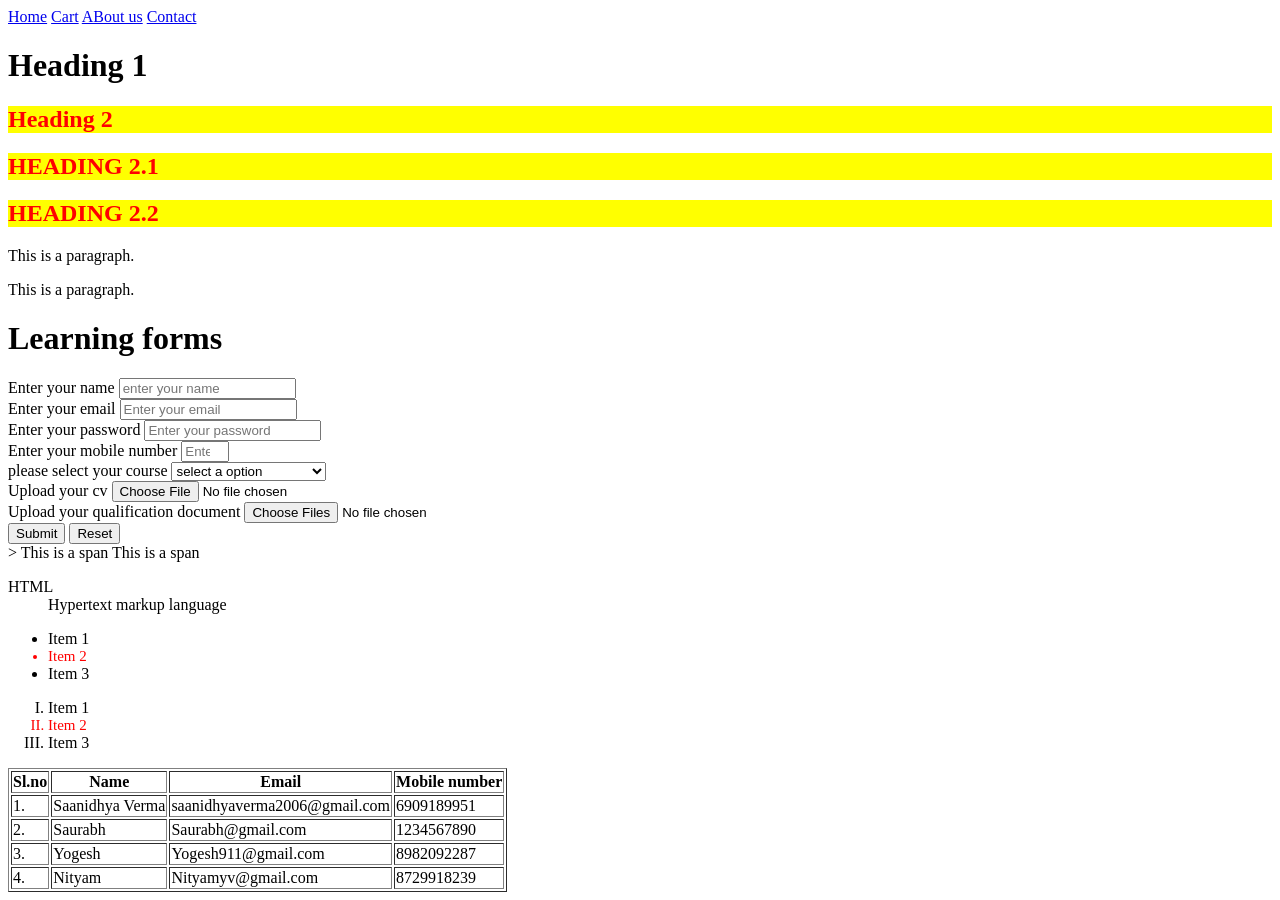
<file: Index.html>
<!doctype html>
<html lang="en">
  <head>
    <meta charset="UTF-16" />
    <meta name="viewport" content="width=device-width, initial-scale=1.0" />
    <title>KIET</title>
    <!-- 3. External css -->
    
    <!-- 2. internal css -->
    <style>
      /*
      selector{
      property:value;}
      */
       h2 {
        color: red;
        background-color: yellow;
      } 
    </style>
  <link rel="stylesheet" href="./index.css"> 
  </head>
  <body>
    <header>
      <!-- Anchor tag using for link diffrent files using attribute href means 
      hyper reference in which we can write path and url -->
      <a href="./index.html" target="_blank">Home</a>
      <a href="./cart.html" target="_blank">Cart</a>
      <a href="./aboutUs.html" target="_blank">ABout us</a>
      <a href="./contact.html" target="_blank">Contact</a>
    </header>
    <!-- Headings -->
    <h1>Heading 1</h1>
    <!-- <h2>Heading 2</h2> -->
    <!-- <h3>Heading 3</h3> -->
    <!-- <h4>Heading 4</h4> -->
    <!-- <h5>Heading 5</h5> -->
    <!--<h6>Heading 6</h6> -->
    <!-- Block level elements. -->
    <!-- Always start firn a new line take device width -->
    <h2 style="color:red"> Heading 2 </h2> <!-- inline css-->
    <h2>HEADING 2.1</h2>
    <h2>HEADING 2.2 </h2>

    <p>This is a paragraph.</p>
    <p>This is a paragraph.</p>

    <h1>Learning forms</h1>
    <form>
      <label>Enter your name</label>
      <input
        type="text"
        placeholder="enter your name"
        required
        maxlength="10"
        minlength="2"
      /><br />
      <label> Enter your email</label>
      <input type="email" placeholder="Enter your email" required /><br />
      <label>Enter your password</label>
      <input type="password" placeholder="Enter your password" required /><br />
      <label>Enter your mobile number</label>
      <input
        type="number"
        placeholder="Enter your number"
        max="10"
        min="10"
      /><br />
      <label>please select your course</label>
      <select>
        <option value = "">select a option</option>
        <option value = "html">HTML</option>
        <option value = "css">Cascading Style sheet</option>
        <option value = "js">javascript</option>
      </select>
      <br/>
      <label>Upload your cv</label>
      <input type = "file" accept = .pdf" />
      <br/>
      <label> Upload your qualification document </label>
      <input type = "file" multiple />
      <br/>
    <form>
      <button type="submit">Submit</button>
      <button type="reset">Reset</button>
    </form>
    >
    <!-- inline level elements -->
    <!-- Takes only thatt muchof width is required -->
    <span> This is a span</span>
    <span> This is a span</span>
    <!-- description data -->
    <dl>
      <dt>HTML</dt>
      <dd>Hypertext markup language</dd>
    </dl>
    <!-- unordered list -->
    <ul>
      <li>Item 1</li>
      <li>Item 2</li>
      <li>Item 3</li>
    </ul>
    <!-- ordered list -->
    <ol type="I">
      <li>Item 1</li>
      <li>Item 2</li>
      <li>Item 3</li>
    </ol>
    <table border="1">
        <thead>
            <tr>
                <th> Sl.no  </th>
                <th> Name </th>
                <th> Email </th>
                <th> Mobile number </th>
            </tr>
        </thead>
        <tbody>
            <tr>
                <td>1.</td>
                <td>Saanidhya Verma</td>
                <td>saanidhyaverma2006@gmail.com</td>
                <td>6909189951</td>
            </tr>
            <tr>
                <td>2.</td>
                <td>Saurabh</td>
                <td>Saurabh@gmail.com</td>
                <td>1234567890</td>
            </tr>
            <tr>
                <td>3.</td>
                <td>Yogesh</td>
                <td>Yogesh911@gmail.com</td>
                <td>8982092287</td>
            </tr>
            <tr>
                <td>4.</td>
                <td>Nityam</td>
                <td>Nityamyv@gmail.com</td>
                <td>8729918239</td>
            </tr>
        </tbody>
    </table>
  </body>
</html>

<!-- 10 block level and inline elements -->
</file>
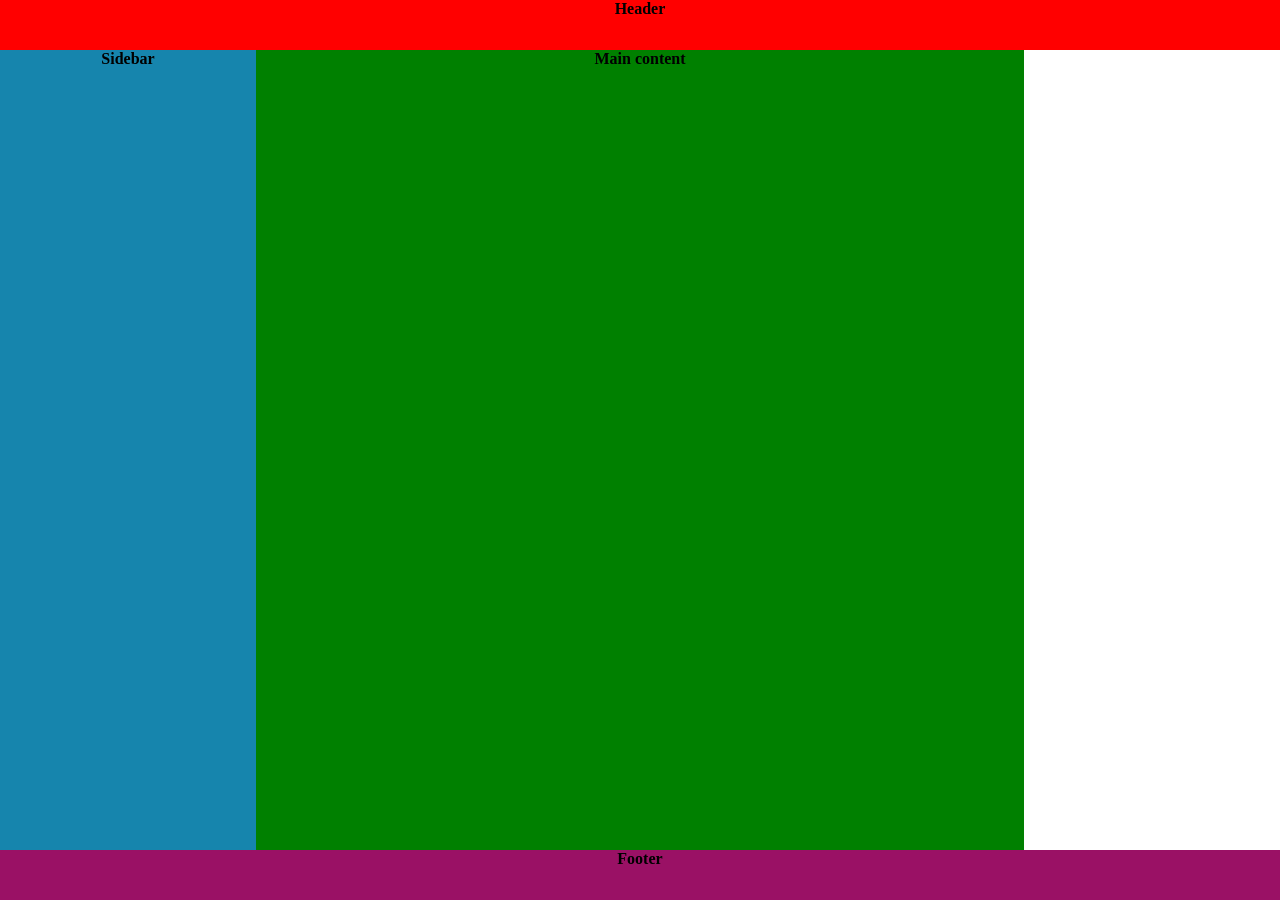
<file: grid.html>
<!doctype html>
<html lang="en">
  <head>
    <meta charset="UTF-8" />
    <meta name="viewport" content="width=device-width, initial-scale=1.0" />
    <title>Document</title>
    <link rel="stylesheet" href="grid.css" />
  </head>
  <body>
    <!-- <div class="gridcontainer">
      <div class="griditem">Item 1</div>
      <div class="griditem">Item 2</div>
      <div class="griditem">Item 3</div>
      <div class="griditem">Item 4</div>
      <div class="griditem">Item 5</div>
      <div class="griditem">Item 6</div>
    </div> -->
    <div class="layout">
      <header>Header</header>
      <nav>navigation</nav>
      <main>Main content</main>
      <aside>Sidebar</aside>
      <footer>Footer</footer>
    </div>
  </body>
</html>
</file>
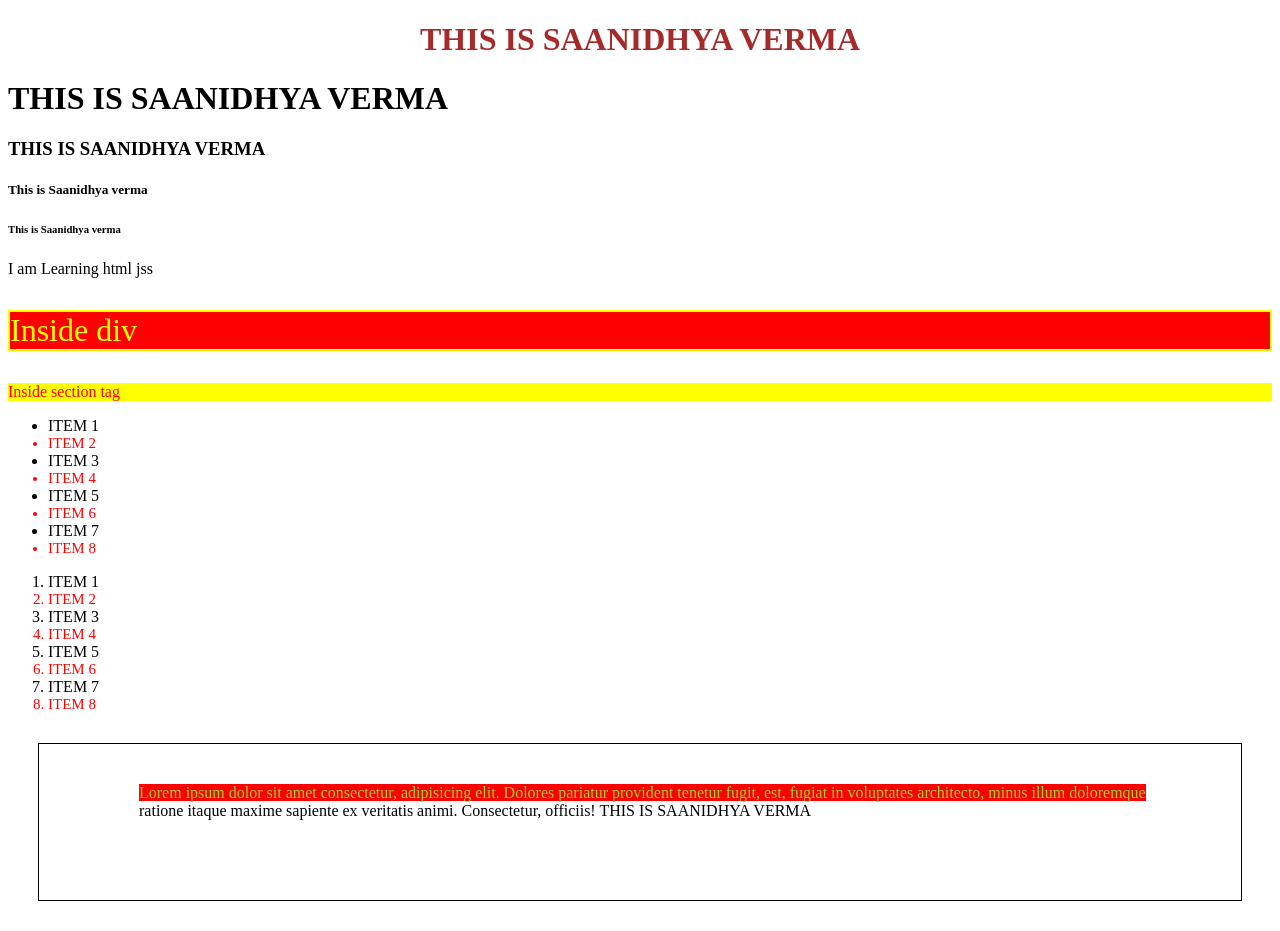
<file: indexcss.html>
<!doctype html>
<html lang="en">
  <head>
    <meta charset="UTF-8" />
    <meta name="viewport" content="width=device-width, initial-scale=1.0" />
    <title>Document</title>
  </head>
  <!-- <style>
    h1 {
      color: white;
      background-color: yellow;
    }
  </style> -->
  <link rel="stylesheet" href="./index.css" />
  <body>
    <h1 style="text-align: center; color: brown">THIS IS SAANIDHYA VERMA</h1>
    <h1>THIS IS SAANIDHYA VERMA</h1>
    <h3 id="b" class="a">THIS IS SAANIDHYA VERMA</h3>
    <h5>This is Saanidhya verma</h5>
    <h6>This is Saanidhya verma</h6>
    <p class="a">I am Learning html jss</p>
    <div class="f">
      <p>Inside div</p>
      <section>
        <p>Inside section tag</p>
      </section>
    </div>
    <ul>
      <li>ITEM 1</li>
      <li class="k">ITEM 2</li>
      <li>ITEM 3</li>
      <li>ITEM 4</li>
      <li>ITEM 5</li>
      <li>ITEM 6</li>
      <li>ITEM 7</li>
      <li>ITEM 8</li>
    </ul>
    <ol class="fist">
      <li>ITEM 1</li>
      <li class="k">ITEM 2</li>
      <li>ITEM 3</li>
      <li>ITEM 4</li>
      <li>ITEM 5</li>
      <li>ITEM 6</li>
      <li>ITEM 7</li>
      <li>ITEM 8</li>
    </ol>
    <p class="pseudo">
      Lorem ipsum dolor sit amet consectetur, adipisicing elit. Dolores pariatur
      provident tenetur fugit, est, fugiat in voluptates architecto, minus illum
      doloremque ratione itaque maxime sapiente ex veritatis animi. Consectetur,
      officiis!
    </p>
  </body>
</html>
</file>
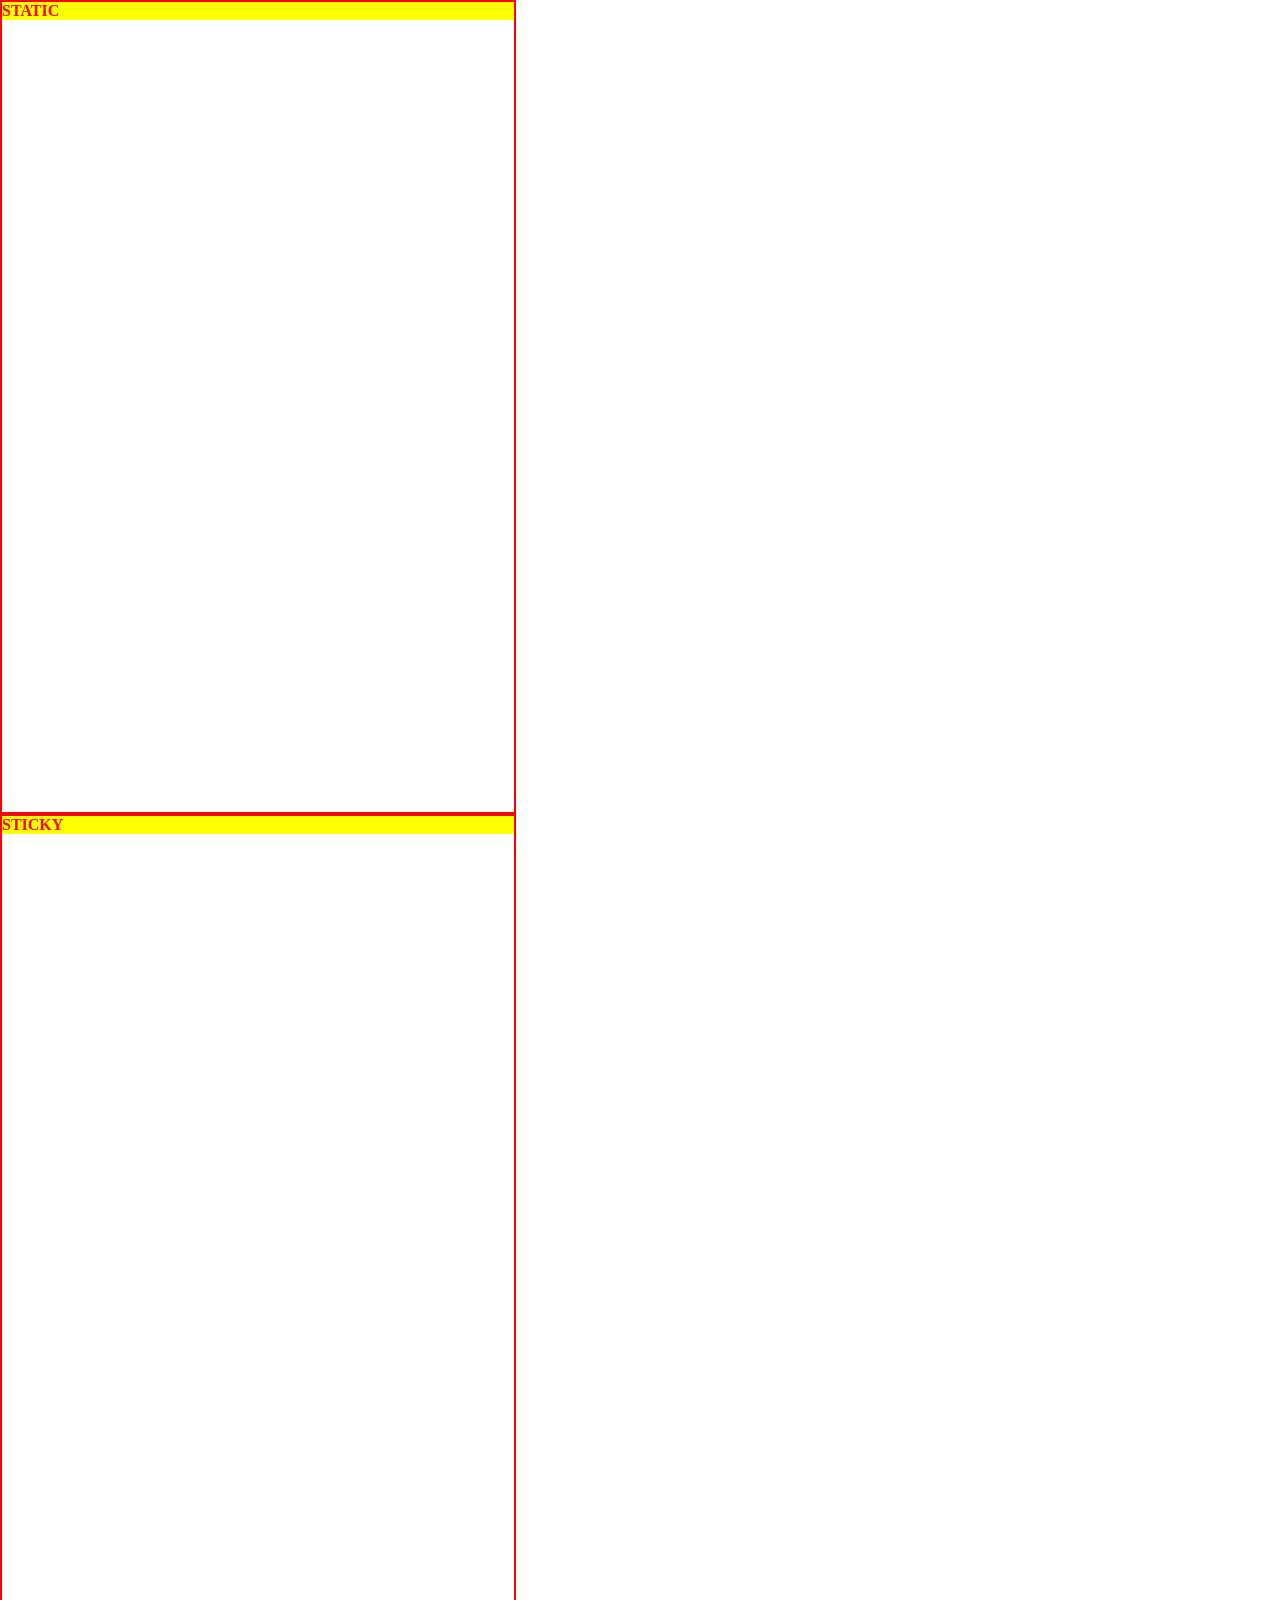
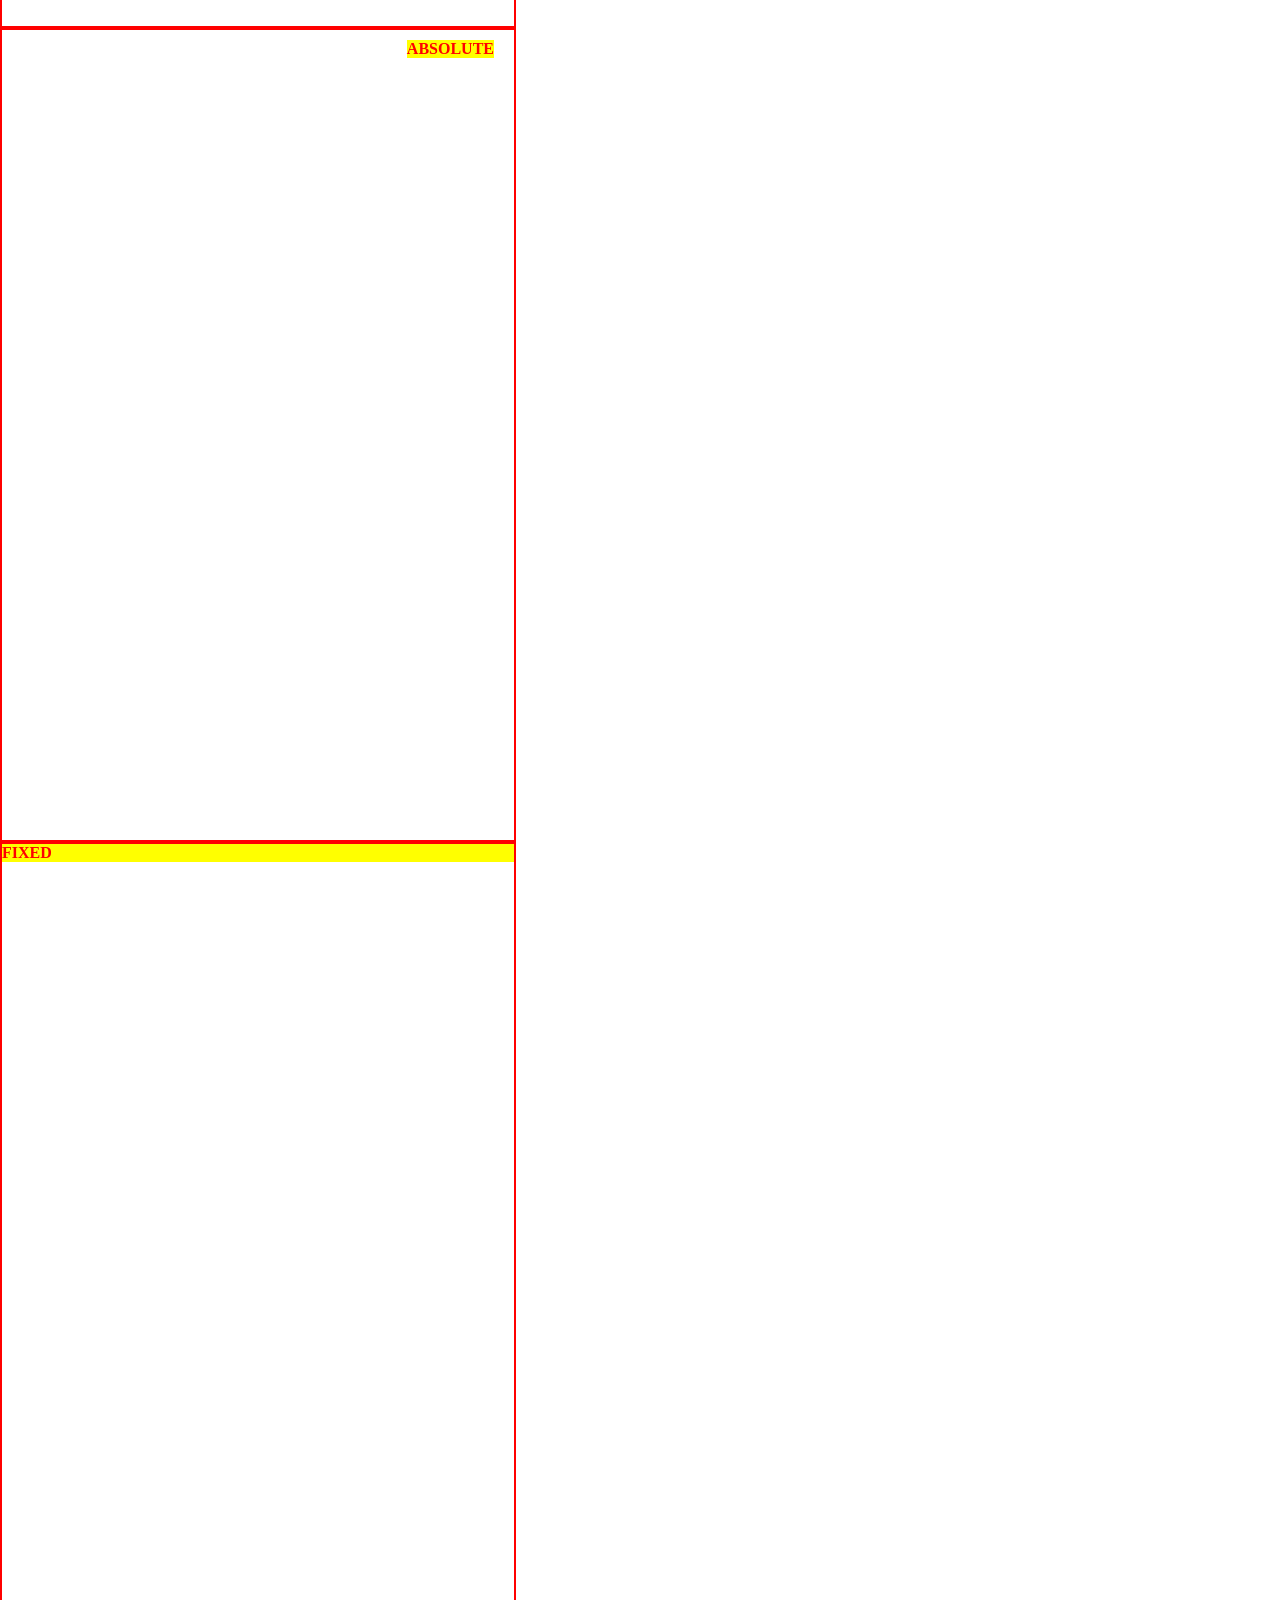
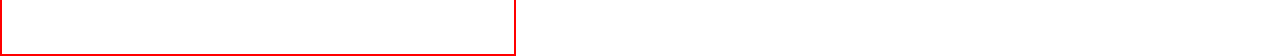
<file: position.html>
<!doctype html>
<html lang="en">
  <head>
    <meta charset="UTF-8" />
    <meta name="viewport" content="width=device-width, initial-scale=1.0" />
    <title>Document</title>
    <link rel="stylesheet" href="./position.css" />
  </head>
  <body>
    <div class="container">
      <p class="static">STATIC</p>
    </div>
    <div class="container">
      <p class="sticky">STICKY</p>
    </div>
    <div class="container relative">
      <p class="absolute">ABSOLUTE</p>
    </div>
    <div class="container">
      <p class="fixed">FIXED</p>
    </div>
  </body>
</html>
</file>
<file: index.css>
/*
    selector{
    property:value;}
*/

/* 1. Universal Selector (*) */

/* class selector (.+classname)*/

/* ID selector #Idname */

/* *{
    border: 2px solid color red;
}

h1 {
    border: 1px solid;
    color: black;
    background-color: aqua;
}

.a {
    border: 1px solid;
    color: rgb(89, 11, 158);
    background-color: aqua
}

#b{
    color: red;
    background-color: yellow;
}

/* Group selector */
/*h5,h6,
.a {
    font-size: 48px;
} */

/* Desecendent selector */
.f p {
    color: red;
    background-color: yellow;
}

/* Child Selector */

.f > p {
    color: yellow;
    background-color: red;
    font-size:  32px;
    border: 2px solid yellow;
}

/* Pseudo code :*/

li:nth-child(even) {
    color: red;
    font-size: 15px;
}

/* Pseudo classes ::*/
.pseudo::after{
    content: "THIS IS SAANIDHYA VERMA";
}

.pseudo::first-line {
    background-color: red;
    color: yellowgreen;
}

.pseudo {
    border: 1px solid black;
    /* Padding */
    /* space between content and border  */
    /* apply on all 4 direction if only one value is given */
    /* padding: 40px; */
    /* padding: 40px 80px; */
    /* First value will apply on top and bottom
    second value will apply on right and left */
    padding: 40px 60px 80px 100px;
    /* Works clockwise : top right bottom left */
    margin: 30px;
}
</file>
<file: grid.css>
*{
    padding: 0;
    margin: 0;
}

.gridcontainer{
    height: 50vh;
    display: grid;
    border: 1px solid black;
    /* grid-template-columns: 100px 200px 300px; */
    /* grid-template-columns: 100px, 100px, 100px; */
    /* grid-template-columns: repeat(3,100px); */
    grid-template-columns: repeat(3,1fr) 2fr;
    grid-template-rows: 100px 100px 100px;
    /* row-gap: 10px; */
    /* column-gap: 10px; */
    gap: 20px;
}

.griditem{
    background-color: yellow;
    color: red;
    border: 1px solid red;
    padding: 50px;
}

.griditem:nth-child(1){
    grid-column-start: 1;
    grid-column-end: -1;
    grid-row-start: 2;
    grid-row-end: 3;
    grid-column: 1 / -1;
    grid-row: 2 /3;
}

.layout{
    height: 100vh;
    display: grid;
    grid-template-columns: 1fr 3fr 1fr;
    grid-template-rows: 50px 1fr 50px;
    grid-template-areas: 
        "header header header"
        "aside main nav"
        "footer footer footer";
}

header{
    grid-area: header;
    background-color: red;
    font-weight: bold;
    text-align: center;
}

nav{
    background-color: yellow;
    font-weight: bold;
    text-align: center;
    grid-area: nav;
}
main {
    grid-area: main;
    background-color: green;
    font-weight: bold;
    text-align: center;
}
aside{
    grid-area: aside;
    background-color: rgb(22, 133, 173);
    font-weight: bold;
    text-align: center;
}
footer{
    grid-area: footer;
    background-color: rgb(154, 17, 101);
    font-weight: bold;
    text-align: center;
}

/* 576px Mobile devices */
/* 577px- 768px Tablet devices */
/* 769px - 992px Small devices*/
/* 993px-1200px Large devices */

@media(max-width: 576px){
    .layout{
       
    grid-template-columns: 1fr 3fr ;
    
    grid-template-areas: 
        "header header "
        "aside main "
        "footer footer ";
    }
}
nav{
    display: none;
}   

@media (min-width: 577px) and (max-width: 768px){
    .layout{
        grid-template-areas: 
        "header header header"
        "aside main nav"
        "footer footer";
    }
    nav{
        background-color: blue;
    }
    aside{
        background-color: forestgreen;
    }
    main{
        background-color: coral;
    }
    footer{
        background-color: cyan;
    }
}
</file>
<file: position.css>
*{
    margin: 0;
    padding: 0;
}

.container{
    height: 90vh;
    width: 40%;
    border: 2px solid red;
}

p
{
    color: red;
    background-color: yellow;
    font-weight: 700;
}

.sticky
{
    position: sticky;
    top: 0px;
}

.relative
{
    position: relative;
}

.absolute
{
    position: absolute;
    right: 20px;
    top: 10px;
}
dt
.fixed
{
    position: fixed;
    bottom: 20px;
    height: 50px;
    right: 100px;
}
</file>
